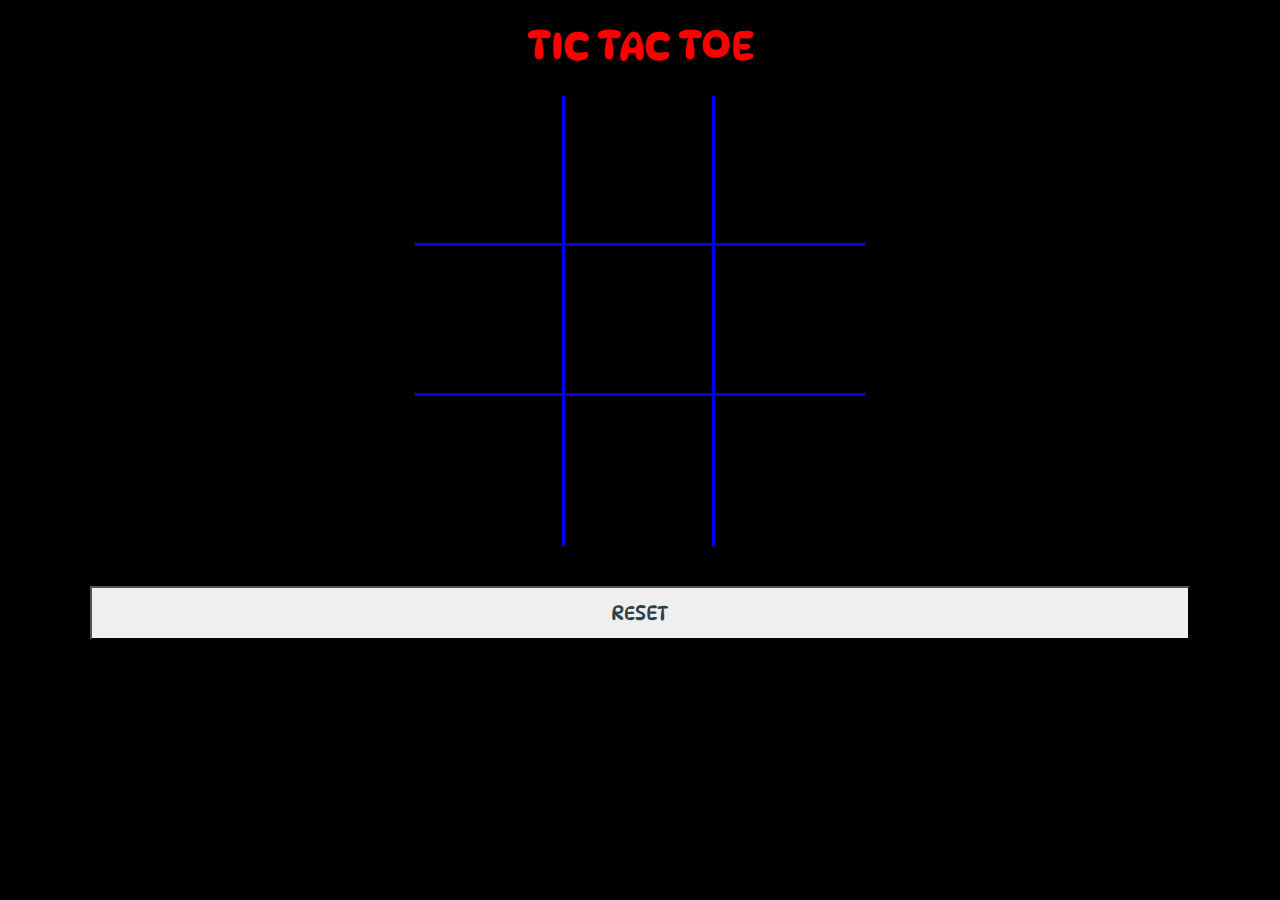
<file: tictactoe-main/index.html>
<!doctype html>
<html lang="en">

  <head>

    <meta charset="utf-8">
    <meta name="viewport" content="width=device-width, initial-scale=1">
    <title>Tic Tac Toe</title>

    <link rel="stylesheet" href="https://cdn.jsdelivr.net/npm/bootstrap@4.0.0/dist/css/bootstrap.min.css" integrity="sha384-Gn5384xqQ1aoWXA+058RXPxPg6fy4IWvTNh0E263XmFcJlSAwiGgFAW/dAiS6JXm" crossorigin="anonymous">
    <link href="https://fonts.googleapis.com/css2?family=DynaPuff&display=swap" rel="stylesheet">

    <link rel="stylesheet" href="style.css">

  </head>

  <body>

      <div class ='container' id="main">
      <h1 id="pt"> TIC TAC TOE </h1>

      <div id="gameboard">
        <div class="box" id="0"></div>
        <div class="box" id="1"></div>
        <div class="box" id="2"></div>
        <div class="box" id="3"></div>
        <div class="box" id="4"></div>
        <div class="box" id="5"></div>
        <div class="box" id="6"></div>
        <div class="box" id="7"></div>
        <div class="box" id="8"></div>
      </div>

      <button id="rb"> RESET </button>

    </div>

    <script src="script.js"></script>
    <script src="https://code.jquery.com/jquery-3.2.1.slim.min.js" integrity="sha384-KJ3o2DKtIkvYIK3UENzmM7KCkRr/rE9/Qpg6aAZGJwFDMVNA/GpGFF93hXpG5KkN" crossorigin="anonymous"></script>
    <script src="https://cdn.jsdelivr.net/npm/popper.js@1.12.9/dist/umd/popper.min.js" integrity="sha384-ApNbgh9B+Y1QKtv3Rn7W3mgPxhU9K/ScQsAP7hUibX39j7fakFPskvXusvfa0b4Q" crossorigin="anonymous"></script>
    <script src="https://cdn.jsdelivr.net/npm/bootstrap@4.0.0/dist/js/bootstrap.min.js" integrity="sha384-JZR6Spejh4U02d8jOt6vLEHfe/JQGiRRSQQxSfFWpi1MquVdAyjUar5+76PVCmYl" crossorigin="anonymous"></script>

  </body>
</html>
</file>
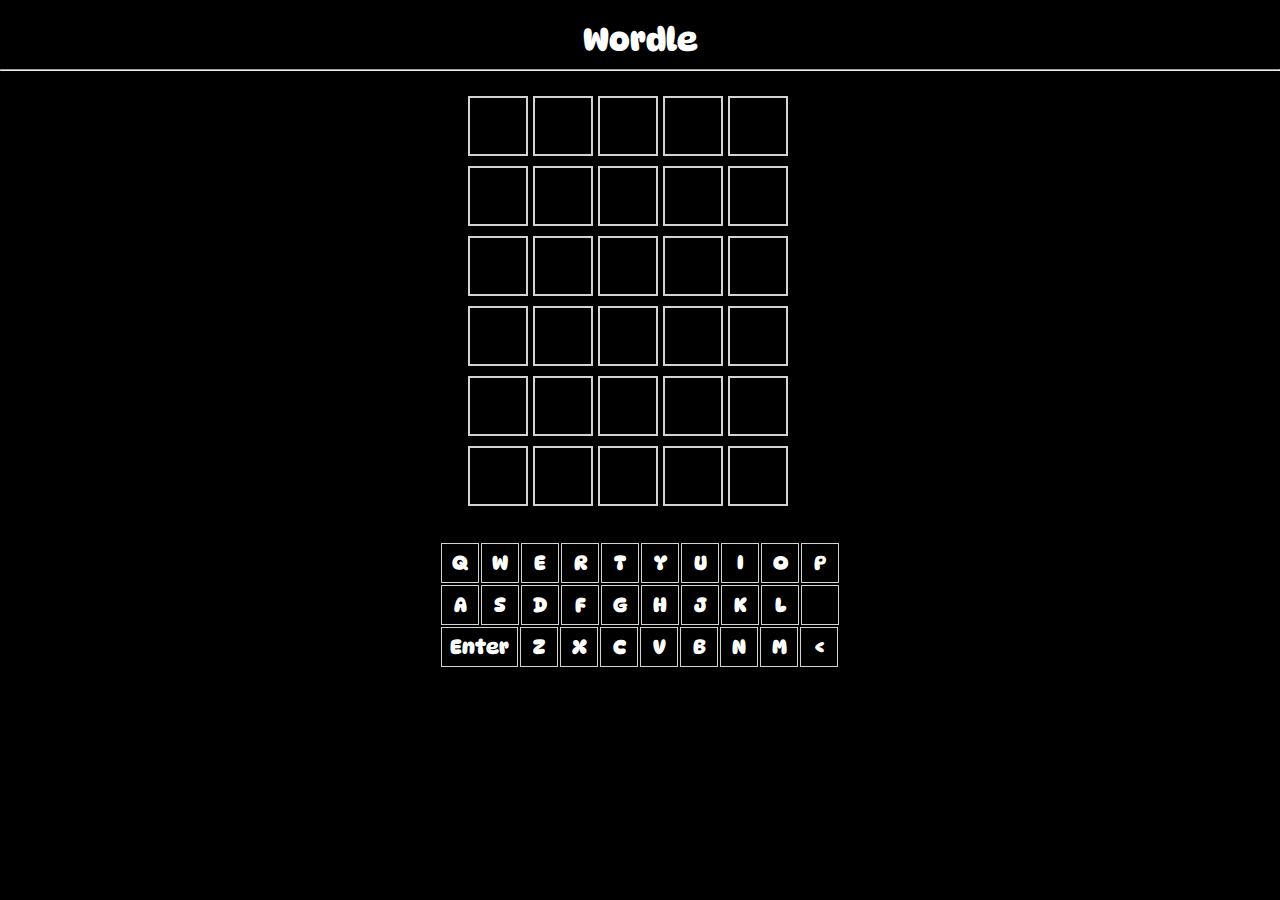
<file: wordle-main/index.html>
<!doctype html>
<html lang="en">

  <head>
    <meta charset="utf-8">
    <meta name="viewport" content="width=device-width, initial-scale=1">
    <title>Wordle Game</title>

    <link href="https://fonts.googleapis.com/css2?family=DynaPuff&display=swap" rel="stylesheet">

    <link rel="stylesheet" href="style.css">
    <script src="script.js"></script>
  </head>

  <body>
    <h1 id="title">
      Wordle
    </h1>
    <hr id="ruler1">
    <br>

    <div id="board">
    </div>

    <br>
    <h1 id="answer"></h1>

  </body>
</html>
</file>
<file: tictactoe-main/style.css>
*{
  padding: 0;
  margin: 0;
  box-sizing: border-box;
}

body{
  background-color: black;
}

#pt,#rb{
  color: #2d414b;
  font-family: 'DynaPuff', cursive;
}

#pt{
  color: red;
}


:root{
  --victory-blocks : #2d414b ;
}

.container{
  padding: 20px;
  display: flex;
  justify-content: center;
  align-items: center;
  flex-direction: column;
}

#gameboard {
  width: 450px;
  display:flex;
  flex-wrap: wrap;
  margin-top: 20px;
}

.box{
  color: blue;
  height: 150px;
  width: 150px;
  display: flex;
  align-items: center;
  justify-content: center;
  font-size: 120px;
  border-right: 2px;
  border-right: solid;
  border-bottom: 2px;
  border-bottom: solid;
  font-family: 'DynaPuff', cursive;
}

.box:nth-child(3n){
  border-right: none;
}

.box:nth-child(6) ~ .box{
  border-bottom: none;
}

#rb{
  align-self: stretch;
  margin-top: 40px;
  padding: 10px 20px;
  font-size: 20px;
}
</file>
<file: wordle-main/style.css>
*{
  padding: 0;
  margin: 0;
  box-sizing: border-box;
}

body{
  background-color: black;
  font-family: 'DynaPuff', cursive;
}

#title{
  margin-top: 20px;
  color: white;
  text-align: center;
}

#ruler1{
  margin-top: 10px;
  color: white;
  width: auto;
}

#board{
  width: 350px;
  height: 420px;
  margin: 0 auto;
  margin-top: 3px;
  display: flex;
  flex-wrap: wrap;
}

#answer{
  font-size: 20px;
  text-align: center;
  color: white;
  margin-bottom: 10px;
}

.tile{
  border: 2px solid lightgray;
  width: 60px;
  height: 60px;
  margin: 2.5px;

  color: white;
  font-size: 36px;
  font-weight: bold;
  display: flex;
  justify-content: center;
  align-items: center;
}

@keyframes flip {
  0% {
    transform: scaleY(1);
  }
  50% {
    transform: scaleY(0);
  }
  100% {
    transform: scaleY(1);
  }
}

.correct{
  animation: flip 0.5s ease;
  background-color: #6AAA64;
  color: white;
  border-color: white;
}
.present{
  animation: flip 0.5s ease;
  background-color: #C9B458;
  color: white;
  border-color: white;
}
.absent{
  animation: flip 0.5s ease;
  background-color: #787C7E;
  color: white;
  border-color: white;
}

.keyboard-row{
  width: 400px;
  margin: 0 auto;
  display: flex;
  flex-wrap: wrap;
}

.keytile{
  border: 1px solid lightgray;
  width: 38px;
  height: 40px;
  margin: 1px;
  color: white;
  font-size: 20px;
  font-weight: bold;
  display: flex;
  justify-content: center;
  align-items: center;
}

.enterkeytile{
  border: 1px solid lightgray;
  width: 77px;
  height: 40px;
  margin: 1px;
  color: white;
  font-size: 20px;
  font-weight: bold;
  display: flex;
  justify-content: center;
  align-items: center;
}
</file>
